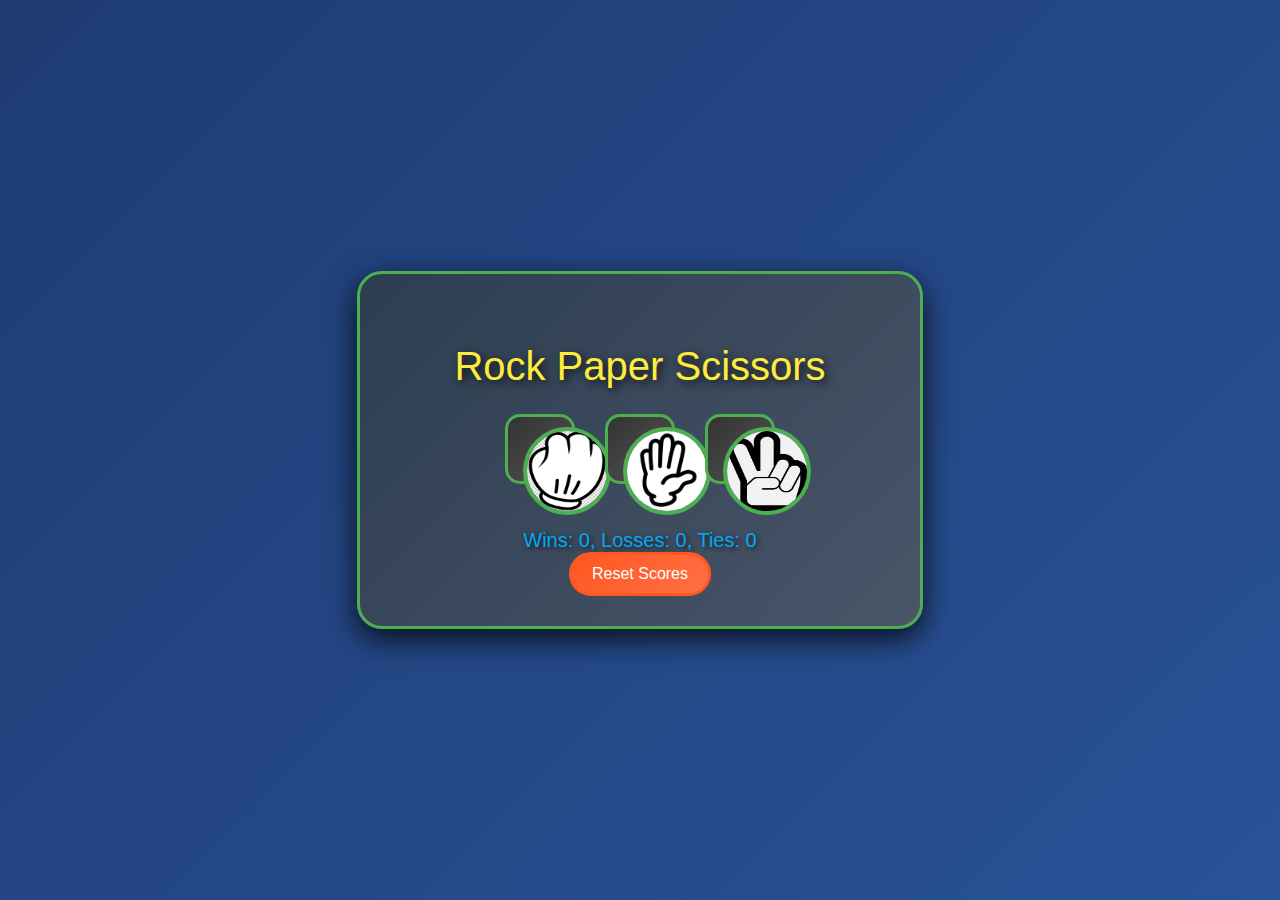
<file: index.html>
<!DOCTYPE html>
<html>
  <head>
    <meta name="viewport" content="width=device-width, initial-scale=1.0">
    <title>Rock Paper Scissors</title>
    <link rel="stylesheet" href="mywebsite.css">
  </head>
  <body>
    <div class="container">
      <p>Rock Paper Scissors</p>
      <div class="moves">
        <button onclick="getPlayerMove('rock')" class="move">
          <img src="images/rock.jpg" alt="Rock">
        </button>
        <button onclick="getPlayerMove('paper')" class="move">
          <img src="images/paper.jpg" alt="Paper">
        </button>
        <button onclick="getPlayerMove('scissors')" class="move">
          <img src="images/scissors.jpg" alt="Scissors">
        </button>
      </div>
      <div class="selected-moves"></div>
      <div class="result"></div>
      <div class="scores">
        Wins: 0, Losses: 0, Ties: 0
      </div>
      <button onclick="resetScores()" id="reset" class="reset-button">Reset Scores</button>
    </div>
    <script src="scripts/script.js"></script>
  </body>
</html>
</file>
<file: mywebsite.css>
body {
  color: white;
  background: linear-gradient(135deg, #1e3c72, #2a5298);
  font-family: 'Poppins', sans-serif;
  display: flex;
  justify-content: center;
  align-items: center;
  min-height: 100vh; /* Changed from height to min-height for better responsiveness */
  margin: 0;
  padding: 20px; /* Added padding to prevent content from being cut off */
  box-sizing: border-box;
}

.container {
  text-align: center;
  background: linear-gradient(135deg, #2c3e50, #4a5568);
  padding: 30px;
  border-radius: 25px;
  box-shadow: 0 10px 30px rgba(0, 0, 0, 0.8);
  border: 3px solid #4caf50;
  width: 100%; /* Ensure the container fits within the screen */
  max-width: 500px; /* Limit the width for larger screens */
}

p {
  font-size: 40px; /* Reduced font size for better fit on small screens */
  margin-bottom: 20px;
  color: #ffeb3b;
  text-shadow: 3px 3px 8px rgba(0, 0, 0, 0.8);
}

.moves {
  display: flex;
  justify-content: center;
  gap: 20px;
  margin-bottom: 40px; /* Reduced spacing for smaller screens */
  flex-wrap: wrap; /* Allow buttons to wrap on smaller screens */
}

img {
  width: 80px; /* Reduced size for smaller screens */
  height: 80px;
  border-radius: 50%;
  border: 4px solid #4caf50;
  transition: transform 0.3s ease, box-shadow 0.3s ease;
}

img:hover {
  transform: scale(1.2);
  box-shadow: 0 6px 20px rgba(76, 175, 80, 0.8);
}

button {
  border: 3px solid #4caf50;
  border-radius: 15px;
  padding: 10px 15px; /* Reduced padding for smaller screens */
  background: linear-gradient(135deg, #333, #555);
  color: white;
  font-size: 16px; /* Reduced font size for smaller screens */
  cursor: pointer;
  transition: all 0.3s ease, transform 0.2s ease;
}

button:hover {
  background: linear-gradient(135deg, #4caf50, #66bb6a);
  color: black;
  transform: scale(1.1);
  box-shadow: 0 6px 20px rgba(76, 175, 80, 0.8);
}

.reset-button {
  border-radius: 25px;
  border: 3px solid #ff5722;
  background: linear-gradient(135deg, #ff5722, #ff7043);
  color: white;
  padding: 10px 20px; /* Reduced padding for smaller screens */
  font-size: 16px; /* Reduced font size for smaller screens */
  cursor: pointer;
  transition: all 0.3s ease;
}

.reset-button:hover {
  background: linear-gradient(135deg, #ff7043, #ff5722);
  color: black;
  box-shadow: 0 6px 20px rgba(255, 87, 34, 0.8);
}

.scores {
  font-size: 20px; /* Reduced font size for smaller screens */
  margin-top: 20px;
  color: #03a9f4;
  text-shadow: 2px 2px 5px rgba(0, 0, 0, 0.7);
}

.selected-moves {
  margin-top: 20px;
  margin-bottom: 20px;
  font-size: 18px; /* Reduced font size for smaller screens */
  color: #ffffff;
  text-shadow: 1px 1px 3px rgba(0, 0, 0, 0.7);
}

.result {
  margin-top: 20px;
  margin-bottom: 20px;
  font-size: 28px; /* Increased font size for better visibility */
  color: #ffeb3b;
  text-shadow: 2px 2px 5px rgba(0, 0, 0, 0.8);
}

.move {
  border: 3px solid #4caf50;
  height: 70px; /* Reduced size for smaller screens */
  width: 70px;
  display: inline-block;
  margin: 5px;
  font-size: 20px; /* Reduced font size for smaller screens */
  text-align: center;
  line-height: 70px;
  background: linear-gradient(135deg, #333, #555);
  color: white;
  cursor: pointer;
  transition: all 0.3s ease, transform 0.2s ease;
}

.move:hover {
  background: linear-gradient(135deg, #4caf50, #66bb6a);
  color: black;
  transform: scale(1.1);
  box-shadow: 0 6px 20px rgba(76, 175, 80, 0.8);
}

/* Media Query for Small Devices */
@media (max-width: 600px) {
  p {
    font-size: 30px; /* Further reduce font size for very small screens */
  }

  .moves {
    gap: 10px; /* Reduce gap between buttons */
  }

  img {
    width: 70px;
    height: 70px;
  }

  button {
    font-size: 14px; /* Further reduce button font size */
    padding: 8px 12px;
  }

  .reset-button {
    font-size: 14px;
    padding: 8px 15px;
  }

  .scores {
    font-size: 18px;
  }

  .selected-moves {
    font-size: 16px;
  }

  .result {
    font-size: 18px;
  }
}

.result-text {
  display: inline-block;
  font-size: 32px; /* Larger font size for the result text */
  font-weight: bold;
  animation: none; /* Default state */
}

@keyframes bounce {
  0%, 100% {
    transform: translateY(0);
  }
  50% {
    transform: translateY(-10px);
  }
}

.animate-result {
  animation: bounce 0.5s ease-in-out;
}

/* Add styles for the confirmation dialog */
button:focus {
  outline: none;
}
</file>
